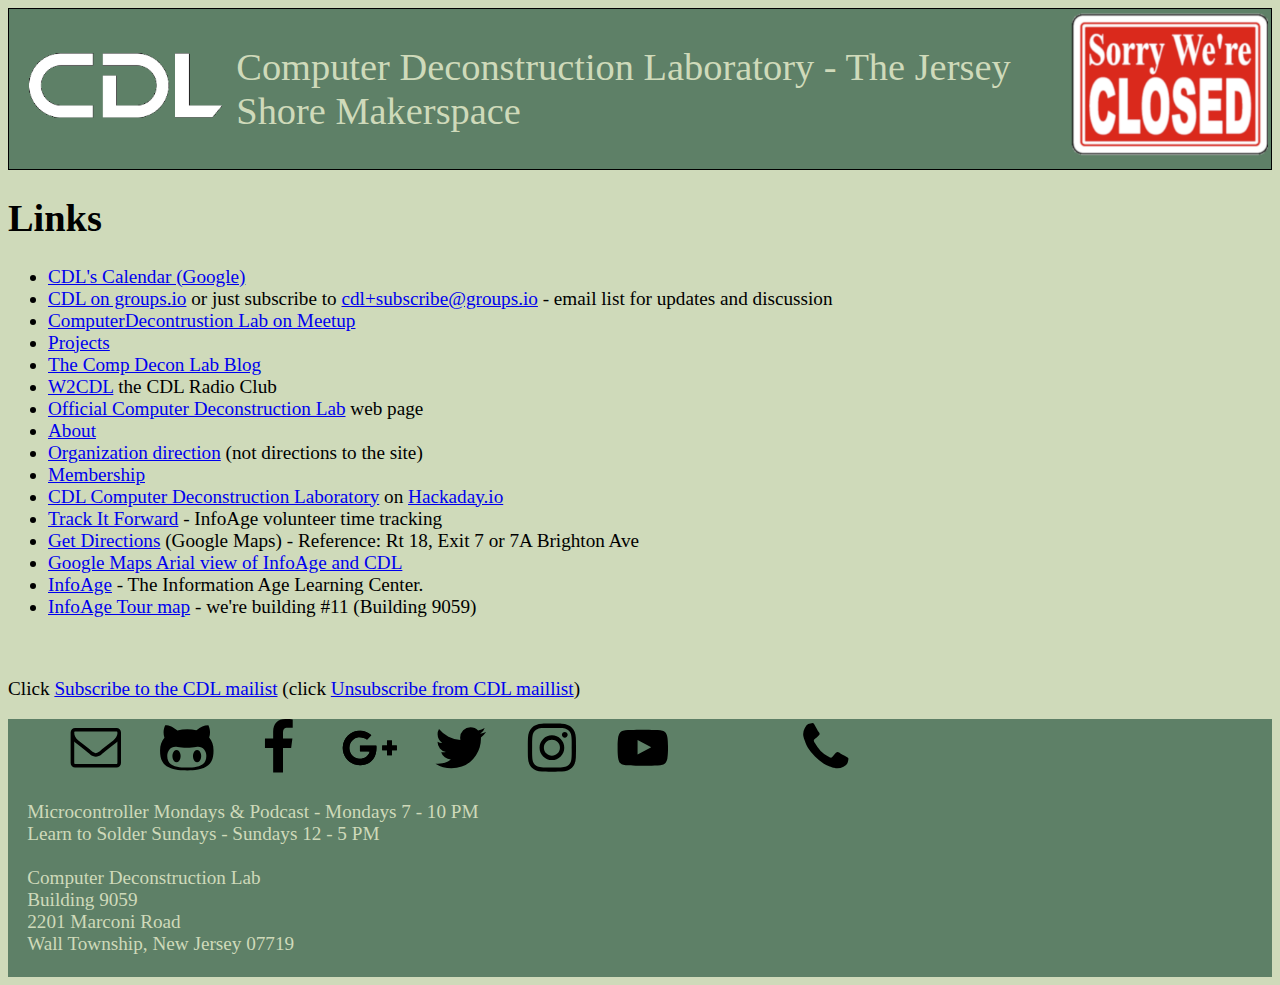
<file: links.html>
<!DOCTYPE html>
<html lang="en">
  <head>
    <!-- -*- mode: html; fill-column: 96; mode: auto-fill; -*- -->
    <!-- Wed 12 Oct 2022 08:59:46 AM EDT -->
    <meta charset="UTF-8">
    <meta name="viewport" content="width=device-width, initial-scale=1.0">

    <meta name="MSSmartTagsPreventParsing" content="true" />

    <meta name="google-site-verification" content="xHe2H5z3d_apy71kf8JTabrugP6o9UIpJZ36eQJe0VM" />
    <meta name="keywords" content="CDL, Computer Deconstruction Lab, makerspace near me, Podcast, NJ Podcast, Makerspace, Hackerspace, Makerspaces, Hackerspaces, NJ Makerspace, NJ Hackerspace, NJ Makerspaces, NJ Hackerspaces, Makerspaces in NJ, Hackerspaces in NJ, Institute for eXploratory Research, IXR, The Jersey Shore Makerspace"/>
    <meta name="description" content="CDL - Computer Deconstruction Lab Podcast and Makerspace"/>
    <meta name="Copyright" content="Copyright (c) 2022 Computer Deconstruction Lab, All rights reserved." />

    <!-- link rel="icon" href="./images/favicon.ico" type="image/x-icon"/ -->
    <link rel="apple-touch-icon" href="./images/apple-touch-icon.png" sizes="180x180">
    <link rel="icon" type="image/png" href="./images/favicon-32x32.png" sizes="32x32">
    <link rel="icon" type="image/png" href="./images/favicon-16x16.png" sizes="16x16">
    <link rel="manifest" href="./images/site.webmanifest">

    <link rel="shortcut icon" href="./images/favicon.ico" type="image/x-icon"/>

    <link rel="stylesheet" type="text/css" media="screen" href="css/compdecon.css" />

    <title>CDL - Computer Deconstruction Lab - Links</title>

  </head>
  <body class="myBody">
    <!-- =[ Header ]===========================================================[ Start ]= -->
    <div id="page" class="hfeed site">
      <div class="table-responsive">
        <table class="myBannerT table">
          <tr>
            <td class="xLeft">
              <a href="https://compdecon.org/" title="CDL - Computer Deconstruction Lab">
                <img src="./images/CDL-Logo-green.png" title="Computer Deconstruction Laboratory - The Jersey Shore Makerspace"
                     alt="Computer Deconstruction Laboratory - The Jersey Shore Makerspace"/>
              </a>
            </td>
            <td class="xMiddle">
              <span class="title"> Computer Deconstruction Laboratory - The Jersey Shore Makerspace</span>
            </td>
            <td class="xRight">
              <img id="sign" src="./images/Closed-sign.png" title="Closed for the day" alt="Closed for the day"/>
            </td>
          </tr>
        </table>
      </div>
    <!-- =[ Header ]============================================================[ Fini ]= -->

      <div id="mainPage">
        <p> </p>
        <!--
        *** Pre-Update:  can be removed (this is menat for the main page, usually)
        *** Update:      can be removed
        *** Post-Update: can be removed
        -->
        <!-- =[ Pre-Update ]=======================================================[ Start ]= -->
        <div id="preUpdateDiv">
        </div>
        <!-- =[ Pre-Update ]========================================================[ Fini ]= -->

        <!-- =[ Update ]===========================================================[ Start ]= - ->
        <span class="myH1" id="lastUpdateOn">UPDATE</span>
        <div id="updateDiv">
          <p>Update currently not available</p>
        </div>
        <!-- =[ Update ]============================================================[ Fini ]= -->

        <!-- =[ Post-Update ]======================================================[ Start ]= -->
        <div id="postUpdateDiv">
        </div>
        <!-- =[ Post-Update ]=======================================================[ Fini ]= -->

        <!--
        *** Current Weather
        -->
        <!-- =[ Current Weather ]==================================================[ Start ]= - ->
        <span class="myH1">Current Weather at CDL</span>
        <div id="weatherDiv">
          <p>Weather currently not available</p>
        </div>
        <!-- =[ Current-Weather ]===================================================[ Fini ]= -->

        <!--
        *** Space Weather
        -->
        <!-- =[ Space Weather ]====================================================[ Start ]= - ->
        <button class="myButton" onclick="toggleDiv()"><span class="myH1a"><img id="spaceButton" src="./images/more.jpg" alt="Resize button" style="float: left;"> &nbsp; Space Weather</span></button>
        <div id="spaceOuter" style="border: thick double;">
          <div id="space_weatherDiv">
          </div>
        </div>
        <!-- =[ Space Weather ]=====================================================[ Fini ]= -->

        <!-- =[ Main content ]=====================================================[ Start ]= -->
        <div> <!-- entry-content -->
          <h1>Links</h1>

          <ul>
            <li><a href="https://calendar.google.com/calendar/embed?src=compdeconlab%40gmail.com&ctz=America%2FNew_York">CDL's Calendar (Google)</a>
            <li><a href="https://groups.io/g/cdl">CDL on groups.io</a> or just subscribe to <a title="Should open your default email app"  href="mailto:cdl+subscribe@groups.io">cdl+subscribe@groups.io</a> - email list for updates and discussion</li>
            <li><a href="https://www.meetup.com/compdecon/">ComputerDecontrustion Lab on Meetup</a></li>
            <li><a href="projects.html">Projects</a></li>
            <li><a href="https://compdecon.blogspot.com/">The Comp Decon Lab Blog</a> <span id="blogUpdate" style="display:inline"></span></li>
            <li><a href="w2cdl.html">W2CDL</a> the CDL Radio Club</li>
            <li><a href="http://compdecon.org/">Official Computer Deconstruction Lab</a> web page</li>
            <li><a href="http://compdecon.org/about/">About</a></li>
            <li><a href="http://compdecon.org/direction/">Organization direction</a> (not directions to the site)</li>
            <li><a href="http://compdecon.org/membership/">Membership</a></li>
            <li><a href="https://hackaday.io/hackerspace/1641-cdl-computer-deconstruction-laboratory">CDL Computer Deconstruction Laboratory</a> on <a href="https://hackaday.io/">Hackaday.io</a></li>
            <li><a href="https://www.trackitforward.com/site/infoage-science-history-center">Track It Forward</a> - InfoAge volunteer time tracking</li>
            <li><a href="https://www.google.com/maps/place/2201+Marconi+Rd,+Wall+Township,+NJ+07719/@40.1908371,-74.0650441,17z/data=!4m5!3m4!1s0x89c228394da0728f:0xba9aa848932b58c1!8m2!3d40.1858498!4d-74.0593685">Get Directions</a> (Google Maps) - Reference: Rt 18, Exit 7 or 7A Brighton Ave</li>
            <li><a href="https://goo.gl/maps/cVoFobJfA1pQBXnj6">Google Maps Arial view of InfoAge and CDL</a></li>
            <li><a href="https://www.infoage.org/">InfoAge</a> - The Information Age Learning Center.</li>
            <li><a href="https://compdecon.github.io/images/TourMap_16x20_self-download.jpg">InfoAge Tour map</a> - we're building #11 (Building 9059)</li>
          <!--
            <li><a href=""></a></li>
          -->
          </ul>

          <!-- Hmm, this might cause a few issues, wonder how we handle this?
          <hr />
          <div align="center">
            <iframe src="https://calendar.google.com/calendar/embed?src=compdeconlab%40gmail.com&ctz=America%2FNew_York" style="border: 0" width="800" height="600" frameborder="0" scrolling="no"></iframe>
          </div>
           -->
              <br />
        </div> <!-- entry content -->
        <!-- =[ Main content ]======================================================[ Fini ]= -->

        <div style="clear: both;">
          <p>Click <a href="mailto:cdl+subscribe@groups.io">Subscribe to the CDL mailist</a> (click <a href="mailto:cdl+unsubscribe@groups.io">Unsubscribe from CDL maillist</a>)</p>
        </div>

        <!-- =[ Footer ]===========================================================[ Start ]= -->
        <div class="hfeed site" style="background: #5e8067; color: #cfdaba;">
          <div id="sidebar-footer" class="footer-widgets widget-area" role="complementary">
            <div class="container">
              <!-- div class="sidebar-column col-md-12" -->
              <div class="widget">
	        <aside id="simple-social-icons-2" class="widget simple-social-icons">
                  <ul class="alignleft">
                    <li class="ssi-email" style="display: inline-block;">
                      <a href="mailto:cdl@compdecon.org">
                        <svg class="myIcon" role="img" aria-labelledby="social-email">
                          <title id="social-email">Email</title>
                          <use xlink:href="./svg/symbol-defs.svg#social-email"></use>
                        </svg>
                      </a>
                    </li>
                    <li class="ssi-github" style="display: inline-block;">
                      <a href="https://github.com/compdecon">
                        <svg class="myIcon" role="img"  aria-labelledby="social-github">
                          <title id="social-github">Github</title>
                          <use xlink:href="./svg/symbol-defs.svg#social-github"></use>
                        </svg>
                      </a>
                    </li>
                    <li class="ssi-facebook" style="display: inline-block;">
                      <a href="https://www.facebook.com/compdecon/">
                        <svg class="myIcon" role="img"  aria-labelledby="social-facebook">
                          <title id="social-facebook">Facebook</title>
                          <use xlink:href="./svg/symbol-defs.svg#social-facebook"></use>
                        </svg>
                      </a>
                    </li>
                    <li class="ssi-gplus" style="display: inline-block;">
                      <a href="https://www.google.com/maps/place/2201+Marconi+Rd,+Wall+Township,+NJ+07719/@40.1854721,-74.0596964,17.25z/data=!4m5!3m4!1s0x89c228394da0728f:0xba9aa848932b58c1!8m2!3d40.1857926!4d-74.0595842?shorturl=1">
                        <svg class="myIcon" role="img" aria-labelledby="social-gplus">
                          <title id="social-gplus">Google+</title>
                          <use xlink:href="./svg/symbol-defs.svg#social-gplus"></use>
                        </svg>
                      </a>
                    </li>
                    <li class="ssi-twitter" style="display: inline-block;">
                      <a href="https://twitter.com/compdecon?lang=en">
                        <svg class="myIcon" role="img" aria-labelledby="social-twitter">
                          <title id="social-twitter">Twitter</title>
                          <use xlink:href="./svg/symbol-defs.svg#social-twitter"></use>
                        </svg>
                      </a>
                    </li>

                    <li class="ssi-instagram" style="display: inline-block;">
                      <a href="https://www.instagram.com/compdeconlab/">
                        <svg class="myIcon" role="img" aria-labelledby="social-instagram">
                          <title id="social-instagram">Instagram</title>
                          <use xlink:href="./svg/symbol-defs.svg#social-instagram"></use>
                        </svg>
                      </a>
                    </li>

                    <li class="ssi-youtube" style="display: inline-block;">
                      <a href="https://www.youtube.com/channel/UC2R27L8tMfrjCUdLClYDc8A">
                        <svg class="myIcon" role="img" aria-labelledby="social-youtube">
                          <title id="social-youtube">YouTube</title>
                          <use xlink:href="./svg/symbol-defs.svg#social-youtube"></use>
                        </svg>
                      </a>
                    </li>
                    <li class="ssi-bloglovin" style="display: inline-block;">
                      <a href="https://compdecon.blogspot.com">
                        <svg class="myIcon" role="img" aria-labelledby="social-hashtag">
                          <title id="social-hashtag">Computer Deconstruction Lab Blog</title>
                          <use xlink:href="./svg/symbol-defs.svg#icon-hashtag"></use>
                        </svg>
                      </a>
                    </li>

                    <li class="ssi-phone" style="display: inline-block"> <!-- ;padding-right: 124px -->
                      <a href="tel:732-456-5001">
                        <svg class="myIcon" role="img" aria-labelledby="social-phone">
                          <title id="social-phone">Phone</title>
                          <use xlink:href="./svg/symbol-defs.svg#social-phone"></use>
                        </svg>
                      </a>
                    </li>
                  </ul>
                </aside>
                <aside id="text-4" class="widget widget_text">
                  <div class="textwidget">
                    Microcontroller Mondays &amp; Podcast - Mondays 7 - 10 PM<br/>
                    Learn to Solder Sundays - Sundays 12 - 5 PM<br/><br/>
                    Computer Deconstruction Lab<br/>
                    Building 9059<br/>
                    2201 Marconi Road<br/>
                    Wall Township, New Jersey 07719<br/>
                    <br/>
                  </div>
                </aside>
              </div>
            </div>	
          </div>
        </div>
        <!-- =[ Footer ]============================================================[ Fini ]= -->
      </div>
    </div>
    <script src="js/compdecon.js" async></script>
  </body>
</html>
</file>
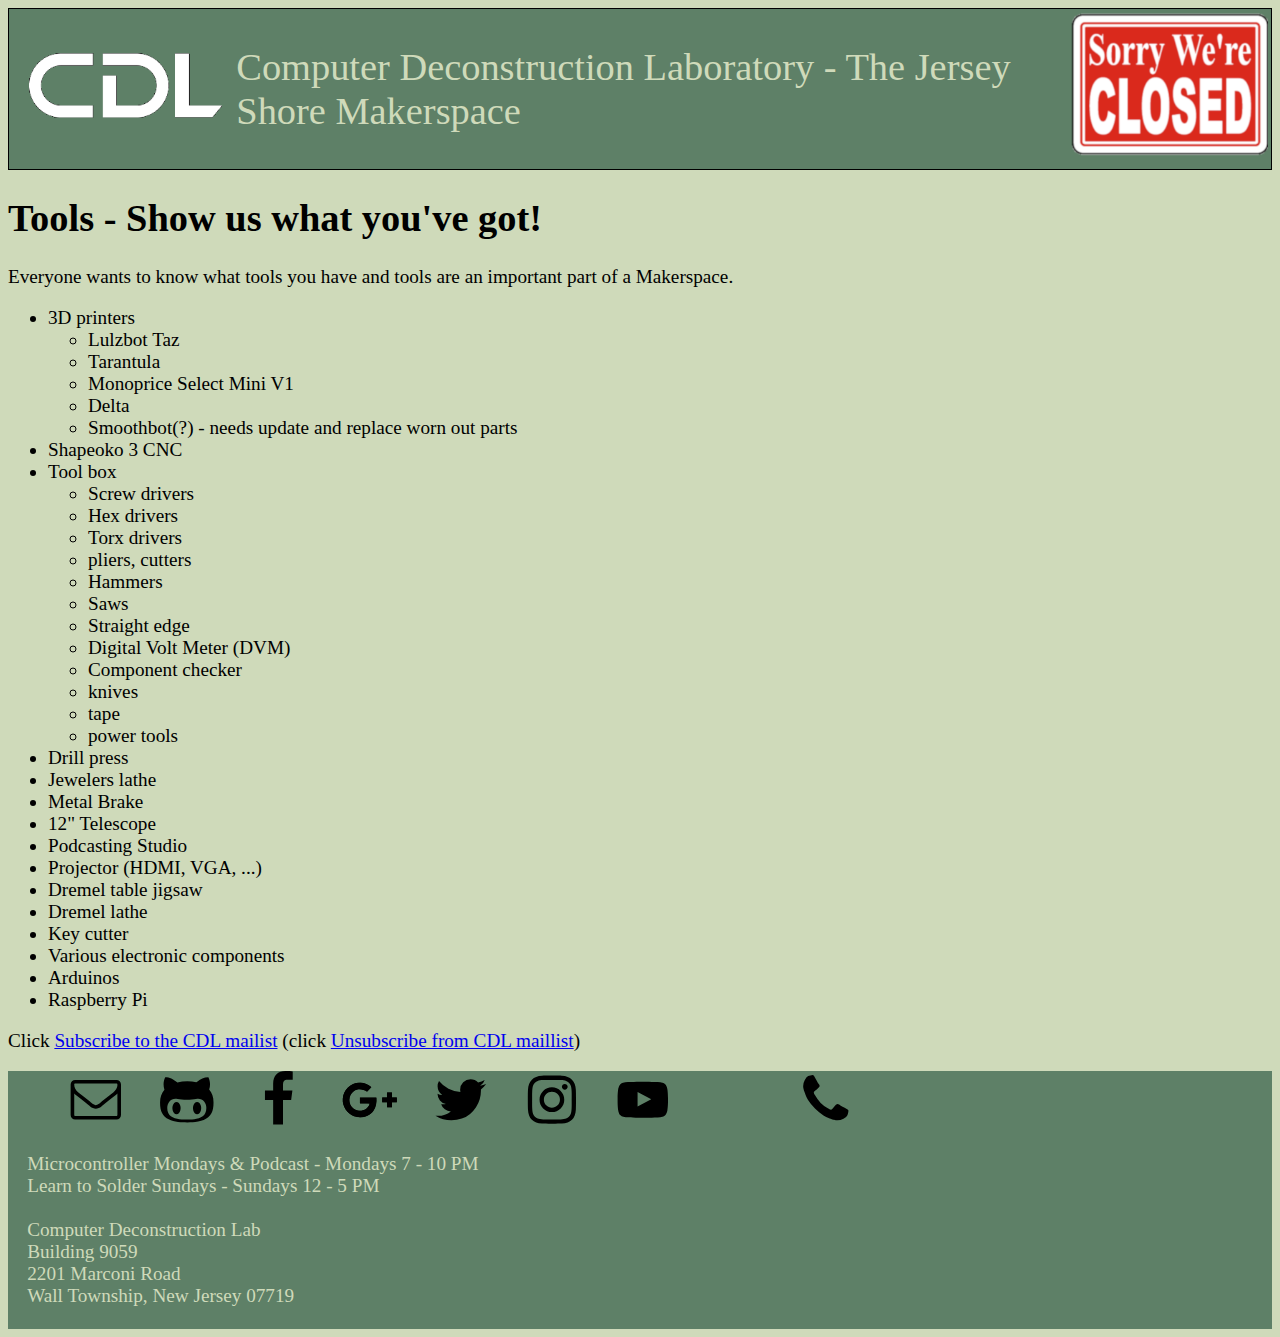
<file: tools.html>
<!DOCTYPE html>
<html lang="en">
  <head>
    <!-- -*- mode: html; fill-column: 96; mode: auto-fill; -*- -->
    <!-- Wed 12 Oct 2022 08:59:46 AM EDT -->
    <meta charset="UTF-8">
    <meta name="viewport" content="width=device-width, initial-scale=1.0">

    <meta name="MSSmartTagsPreventParsing" content="true" />

    <meta name="google-site-verification" content="xHe2H5z3d_apy71kf8JTabrugP6o9UIpJZ36eQJe0VM" />
    <meta name="keywords" content="CDL, Computer Deconstruction Lab, makerspace near me, Podcast, NJ Podcast, Makerspace, Hackerspace, Makerspaces, Hackerspaces, NJ Makerspace, NJ Hackerspace, NJ Makerspaces, NJ Hackerspaces, Makerspaces in NJ, Hackerspaces in NJ, Institute for eXploratory Research, IXR, The Jersey Shore Makerspace"/>
    <meta name="description" content="CDL - Computer Deconstruction Lab Podcast and Makerspace"/>
    <meta name="Copyright" content="Copyright (c) 2022 Computer Deconstruction Lab, All rights reserved." />

    <!-- link rel="icon" href="./images/favicon.ico" type="image/x-icon"/ -->
    <link rel="apple-touch-icon" href="./images/apple-touch-icon.png" sizes="180x180">
    <link rel="icon" type="image/png" href="./images/favicon-32x32.png" sizes="32x32">
    <link rel="icon" type="image/png" href="./images/favicon-16x16.png" sizes="16x16">
    <link rel="manifest" href="./images/site.webmanifest">

    <link rel="shortcut icon" href="./images/favicon.ico" type="image/x-icon"/>

    <link rel="stylesheet" type="text/css" media="screen" href="css/compdecon.css" />

    <title>CDL - Computer Deconstruction Lab - Tools</title>

  </head>
  <body class="myBody">
    <!-- =[ Header ]===========================================================[ Start ]= -->
    <div id="page" class="hfeed site">
      <div class="table-responsive">
        <table class="myBannerT table">
          <tr>
            <td class="xLeft">
              <a href="https://compdecon.org/" title="CDL - Computer Deconstruction Lab">
                <img src="./images/CDL-Logo-green.png" title="Computer Deconstruction Laboratory - The Jersey Shore Makerspace"
                     alt="Computer Deconstruction Laboratory - The Jersey Shore Makerspace"/>
              </a>
            </td>
            <td class="xMiddle">
              <span class="title"> Computer Deconstruction Laboratory - The Jersey Shore Makerspace</span>
            </td>
            <td class="xRight">
              <img id="sign" src="./images/Closed-sign.png" title="Closed for the day" alt="Closed for the day"/>
            </td>
          </tr>
        </table>
      </div>
    <!-- =[ Header ]============================================================[ Fini ]= -->

      <div id="mainPage">
        <p> </p>
        <!--
        *** Pre-Update:  can be removed (this is menat for the main page, usually)
        *** Update:      can be removed
        *** Post-Update: can be removed
        -->
        <!-- =[ Pre-Update ]=======================================================[ Start ]= -->
        <div id="preUpdateDiv">
        </div>
        <!-- =[ Pre-Update ]========================================================[ Fini ]= -->

        <!-- =[ Update ]===========================================================[ Start ]= - ->
        <span class="myH1" id="lastUpdateOn">UPDATE</span>
        <div id="updateDiv">
          <p>Update currently not available</p>
        </div>
        <!-- =[ Update ]============================================================[ Fini ]= -->

        <!-- =[ Post-Update ]======================================================[ Start ]= -->
        <div id="postUpdateDiv">
        </div>
        <!-- =[ Post-Update ]=======================================================[ Fini ]= -->

        <!--
        *** Current Weather
        -->
        <!-- =[ Current Weather ]==================================================[ Start ]= - ->
        <span class="myH1">Current Weather at CDL</span>
        <div id="weatherDiv">
          <p>Weather currently not available</p>
        </div>
        <!-- =[ Current-Weather ]===================================================[ Fini ]= -->

        <!--
        *** Space Weather
        -->
        <!-- =[ Space Weather ]====================================================[ Start ]= - ->
        <button class="myButton" onclick="toggleDiv()"><span class="myH1a"><img id="spaceButton" src="./images/more.jpg" alt="Resize button" style="float: left;"> &nbsp; Space Weather</span></button>
        <div id="spaceOuter" style="border: thick double;">
          <div id="space_weatherDiv">
          </div>
        </div>
        <!-- =[ Space Weather ]=====================================================[ Fini ]= -->

        <!-- =[ Main content ]=====================================================[ Start ]= -->
        <div> <!-- entry-content -->
          <h1>Tools - Show us what you've got!</h1>

          <p>Everyone wants to know what tools you have and tools are an important part of a Makerspace.</p>

          <ul>
            <li>3D printers
              <ul>
                <li>Lulzbot Taz</li>
                <li>Tarantula</li>
                <li>Monoprice Select Mini V1</li>
                <li>Delta</li>
                <li>Smoothbot(?) - needs update and replace worn out parts</li>
              </ul>
            </li>
            <li>Shapeoko 3 CNC</li>
            <li>Tool box
              <ul>
                <li>Screw drivers</li>
                <li>Hex drivers</li>
                <li>Torx drivers</li>
                <li>pliers, cutters</li>
                <li>Hammers</li>
                <li>Saws</li>
                <li>Straight edge</li>
                <li>Digital Volt Meter (DVM)</li>
                <li>Component checker</li>
                <li>knives</li>
                <li>tape</li>
                <li>power tools</li>
              </ul>
            </li>
            <li>Drill press</li>
            <li>Jewelers lathe</li>
            <li>Metal Brake</li>
            <li>12" Telescope</li>
            <li>Podcasting Studio</li>
            <li>Projector (HDMI, VGA, ...)</li>
            <li>Dremel table jigsaw</li>
            <li>Dremel lathe</li>
            <li>Key cutter</li>
            <li>Various electronic components</li>
            <li>Arduinos</li>
            <li>Raspberry Pi</li>

            <!--
            <li></li>
              -->
          </ul>
          
        </div> <!-- entry content -->
        <!-- =[ Main content ]======================================================[ Fini ]= -->

        <div style="clear: both;">
          <p>Click <a href="mailto:cdl+subscribe@groups.io">Subscribe to the CDL mailist</a> (click <a href="mailto:cdl+unsubscribe@groups.io">Unsubscribe from CDL maillist</a>)</p>
        </div>

        <!-- =[ Footer ]===========================================================[ Start ]= -->
        <div class="hfeed site" style="background: #5e8067; color: #cfdaba;">
          <div id="sidebar-footer" class="footer-widgets widget-area" role="complementary">
            <div class="container">
              <!-- div class="sidebar-column col-md-12" -->
              <div class="widget">
	        <aside id="simple-social-icons-2" class="widget simple-social-icons">
                  <ul class="alignleft">
                    <li class="ssi-email" style="display: inline-block;">
                      <a href="mailto:cdl@compdecon.org">
                        <svg class="myIcon" role="img" aria-labelledby="social-email">
                          <title id="social-email">Email</title>
                          <use xlink:href="./svg/symbol-defs.svg#social-email"></use>
                        </svg>
                      </a>
                    </li>
                    <li class="ssi-github" style="display: inline-block;">
                      <a href="https://github.com/compdecon">
                        <svg class="myIcon" role="img"  aria-labelledby="social-github">
                          <title id="social-github">Github</title>
                          <use xlink:href="./svg/symbol-defs.svg#social-github"></use>
                        </svg>
                      </a>
                    </li>
                    <li class="ssi-facebook" style="display: inline-block;">
                      <a href="https://www.facebook.com/compdecon/">
                        <svg class="myIcon" role="img"  aria-labelledby="social-facebook">
                          <title id="social-facebook">Facebook</title>
                          <use xlink:href="./svg/symbol-defs.svg#social-facebook"></use>
                        </svg>
                      </a>
                    </li>
                    <li class="ssi-gplus" style="display: inline-block;">
                      <a href="https://www.google.com/maps/place/2201+Marconi+Rd,+Wall+Township,+NJ+07719/@40.1854721,-74.0596964,17.25z/data=!4m5!3m4!1s0x89c228394da0728f:0xba9aa848932b58c1!8m2!3d40.1857926!4d-74.0595842?shorturl=1">
                        <svg class="myIcon" role="img" aria-labelledby="social-gplus">
                          <title id="social-gplus">Google+</title>
                          <use xlink:href="./svg/symbol-defs.svg#social-gplus"></use>
                        </svg>
                      </a>
                    </li>
                    <li class="ssi-twitter" style="display: inline-block;">
                      <a href="https://twitter.com/compdecon?lang=en">
                        <svg class="myIcon" role="img" aria-labelledby="social-twitter">
                          <title id="social-twitter">Twitter</title>
                          <use xlink:href="./svg/symbol-defs.svg#social-twitter"></use>
                        </svg>
                      </a>
                    </li>

                    <li class="ssi-instagram" style="display: inline-block;">
                      <a href="https://www.instagram.com/compdeconlab/">
                        <svg class="myIcon" role="img" aria-labelledby="social-instagram">
                          <title id="social-instagram">Instagram</title>
                          <use xlink:href="./svg/symbol-defs.svg#social-instagram"></use>
                        </svg>
                      </a>
                    </li>

                    <li class="ssi-youtube" style="display: inline-block;">
                      <a href="https://www.youtube.com/channel/UC2R27L8tMfrjCUdLClYDc8A">
                        <svg class="myIcon" role="img" aria-labelledby="social-youtube">
                          <title id="social-youtube">YouTube</title>
                          <use xlink:href="./svg/symbol-defs.svg#social-youtube"></use>
                        </svg>
                      </a>
                    </li>
                    <li class="ssi-bloglovin" style="display: inline-block;">
                      <a href="https://compdecon.blogspot.com">
                        <svg class="myIcon" role="img" aria-labelledby="social-hashtag">
                          <title id="social-hashtag">Computer Deconstruction Lab Blog</title>
                          <use xlink:href="./svg/symbol-defs.svg#icon-hashtag"></use>
                        </svg>
                      </a>
                    </li>

                    <li class="ssi-phone" style="display: inline-block"> <!-- ;padding-right: 124px -->
                      <a href="tel:732-456-5001">
                        <svg class="myIcon" role="img" aria-labelledby="social-phone">
                          <title id="social-phone">Phone</title>
                          <use xlink:href="./svg/symbol-defs.svg#social-phone"></use>
                        </svg>
                      </a>
                    </li>
                  </ul>
                </aside>
                <aside id="text-4" class="widget widget_text">
                  <div class="textwidget">
                    Microcontroller Mondays &amp; Podcast - Mondays 7 - 10 PM<br/>
                    Learn to Solder Sundays - Sundays 12 - 5 PM<br/><br/>
                    Computer Deconstruction Lab<br/>
                    Building 9059<br/>
                    2201 Marconi Road<br/>
                    Wall Township, New Jersey 07719<br/>
                    <br/>
                  </div>
                </aside>
              </div>
            </div>	
          </div>
        </div>
        <!-- =[ Footer ]============================================================[ Fini ]= -->
      </div>
    </div>
    <script src="js/compdecon.js" async></script>
  </body>
</html>
</file>
<file: css/compdecon.css>
body {
    max-width: 100%;
}
/* Yes it's off but this pulls it up over the line and not below the line. */
.mail {
    border:0; /* */
    margin-top:-6px;
    vertical-align:middle;8uhnb /* */
}
table {
    border: 1px solid black;
}
/* Simplified version of Bootstrap's responsive table CSS */
/* https://johnfraney.ca/blog/how-to-write-responsive-html-tables/ */
.table-responsive {
    display: block;
    width: 100%;
    overflow-x: auto;
}
.table-responsive > table {
    width: 100%;
}
/*
**
**
**
*/
span.Xtitle {
    font-size:200%;
    color: black;
}
/*
380 80%
640 100%
890 150%

<img src="flower-large.jpg" srcset="flower-small.jpg 480w, flower-large.jpg 1080w" sizes="50vw">
<img src=""
lab-20220214-laptop.jpg  lab-20220214-modelL.jpg  lab-20220214-modelM.jpg  lab-20220214-modelS.jpg  lab-20220214-tablet.jpg

lab-20220214-laptop.jpg: JPEG image data, 1024x768
lab-20220214-modelL.jpg: JPEG image data, 430x323
lab-20220214-modelM.jpg: JPEG image data, 379x284
lab-20220214-modelS.jpg: JPEG image data, 328x246
lab-20220214-tablet.jpg: JPEG image data, 768x576

convert -resize 33% flower.jpg flower-small.jpg
# macOS/Linux
convert flower.jpg -resize 300x200 flower-small.jpg

Google suggests:
320 - Mobile S  - 32%  -  64%
375 - Mobile M  - 37%  -  74%
425 - Mobile L  - 42%  -  84%
768 - Tablet    - 75%  - 150%
1024- laptop    - 100% - 200%
*/
/* (400px <= width <= 700px) */
/* (min-width: 900px) */
/*
@media (max-width: 30em) { ... }
can be written as:
@media (width <= 30em) { ... }
*/
@media screen and (min-width: 0px) and (max-width: 380px) {
    table.myBannerT.table { /* */
        font-size: 75%;
/*        color: pink;/* */
    }
}
@media screen and (min-width: 380px) and (max-width: 640px){
    table.myBannerT.table { /* */
        font-size: 100%;
/*        color: blue; /* */
    }
}
@media screen and (min-width: 640px) and (max-width: 892px){
    table.myBannerT.table { /* */
        font-size:150%;
/*        color: red; /* */
    }
}
@media screen and (min-width: 892px){
    table.myBannerT.table { /* */
        font-size:200%;
/*        color: goldenrod; /* */
    }
}
/* dk green - 5e8067 */
/* lt green - cfdaba */
.myBody {
    background: #cfdaba;
    color: black;
    font-size: 120%;
}
.myBannerT {
    background: #5e8067;
    color: #cfdaba;
    width: 100%;
}
.myBanner {
    background: #5e8067;
    color: #cfdaba;
    /*clear: both; /* */
}
.myLogo {
    background: #5e8067;
    color: #cfdaba;
    float: left; /* */
    margin-right: .5em;
}
.myButton {
    background: #cfdaba;
    color: #5e8067;
    vertical-align: middle;
    height: auto;
    border: 0;
}
.myTitle {
    background: #5e8067;
    color: #cfdaba;
    margin-right: .5em;
}
img.center {
    display: block;
    margin: 0 auto;
    border: 1px solid black;
    width: 100%;
    height: auto;
}
.widget {
    position: relative;
/*    margin-bottom: 0.5em; /* was 2em */
    padding-left: 0.5em;
}
textWidget {
    padding-left: 0.5em; /* was 2em */
}
/* Catch all */
img, embed, object, video {
    max-width: 100%;
}
/* Browser specific (not valid) styles to make preformatted text wrap */
pre {
    white-space: pre-wrap;       /* css-3 */
    white-space: -moz-pre-wrap;  /* Mozilla, since 1999 */
    white-space: -pre-wrap;      /* Opera 4-6 */
    white-space: -o-pre-wrap;    /* Opera 7 */
    word-wrap: break-word;       /* Internet Explorer 5.5+ */
}
.myIcon {
    width:3em;
    height:3em;
    padding-right: 1.5em;
}
/*
.XmyIcon {
    width:48px;
    height:48px;
    padding-right: 24px;
}
*/
.myH1 {
    display: block;
    font-size: 2em;
    margin-block-start: 0.67em;
    margin-block-end: 0.67em;
    margin-inline-start: 0px;
    margin-inline-end: 0px;
    font-weight: bold;
}

.myH1a {
    display: block;
    font-size: 3em; /* 300% */
    margin-block-start: 0.67em;
    margin-block-end: 0.67em;
    margin-inline-start: 0px;
    margin-inline-end: 0px;
    font-weight: bold;
}

.myH1z {
    font-size: 0.90em; /* 300% */
    font-weight: normal;
}
</file>
